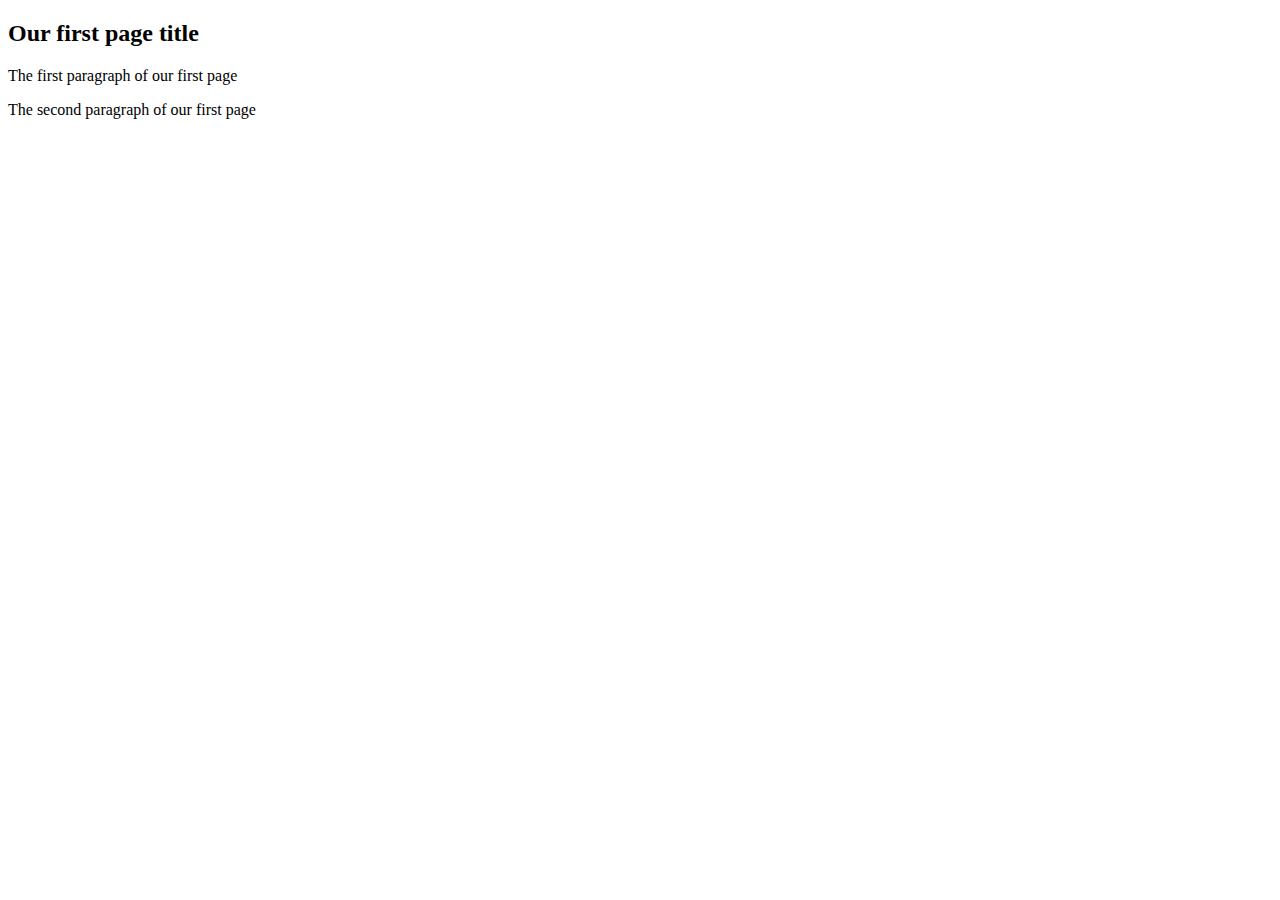
<file: webgis1.html>
<!DOCTYPE html>
<html>
 <head>
 <meta charset="utf-8" />
 <title>My test page</title>
 </head>
 <body>
 <h2>Our first page title</h2>
 <p>The first paragraph of our first page</p>
 <p>The second paragraph of our first page</p>
 </body>
</html>
</file>
